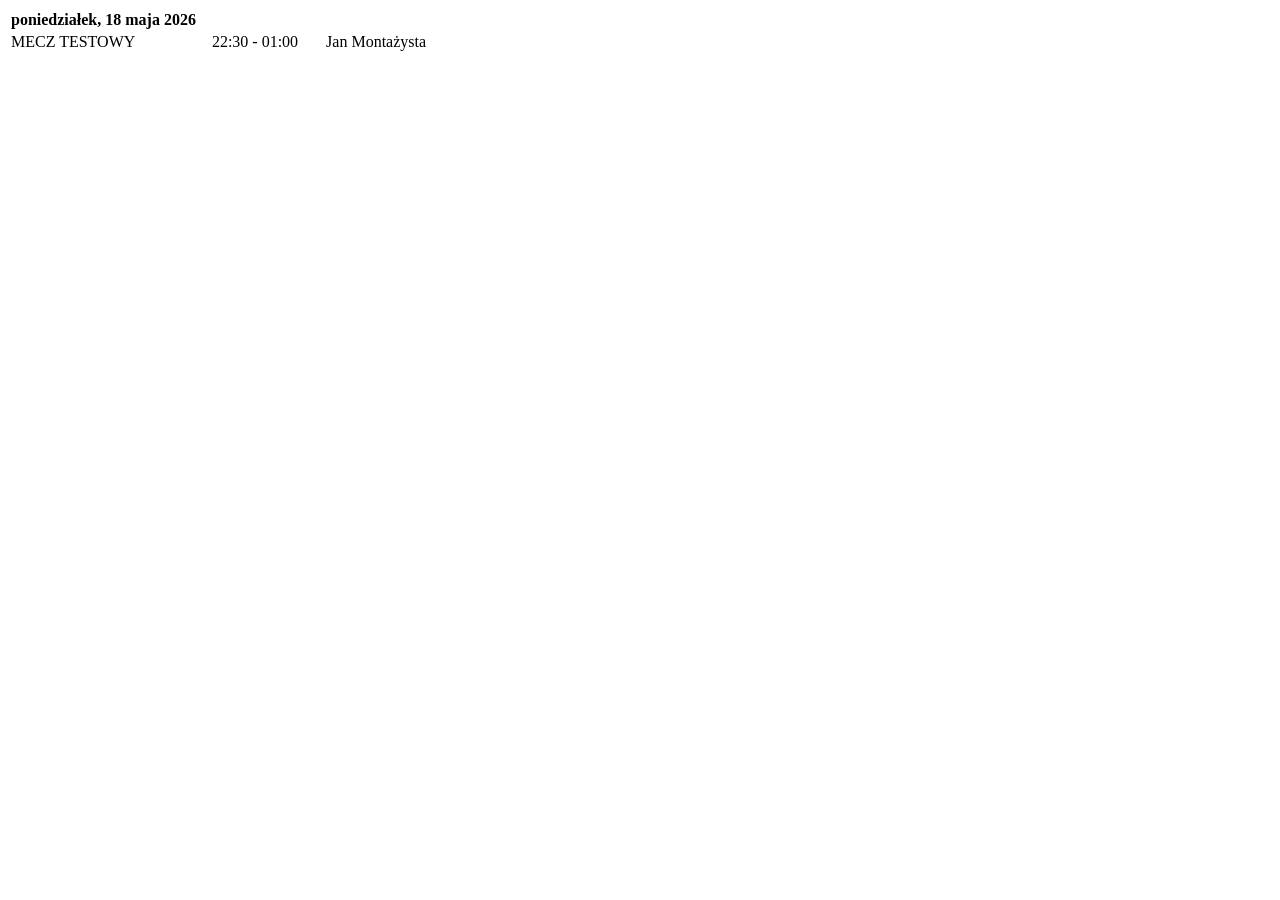
<file: tests/fixtures/general_schedule.html>
<!doctype html>
<html lang="pl">
<body>
<table>
    <tr>
        <th class="gpt-table-section-header">poniedziałek, 18 maja 2026</th>
    </tr>
    <tr>
        <td><span>MECZ TESTOWY</span></td>
        <td></td>
        <td></td>
        <td></td>
        <td><table><tr class="text-bold">22:30 - 01:00</tr></table></td>
        <td></td>
        <td></td>
        <td></td>
        <td></td>
        <td></td>
        <td></td>
        <td>Jan Montażysta</td>
    </tr>
</table>
</body>
</html>
</file>
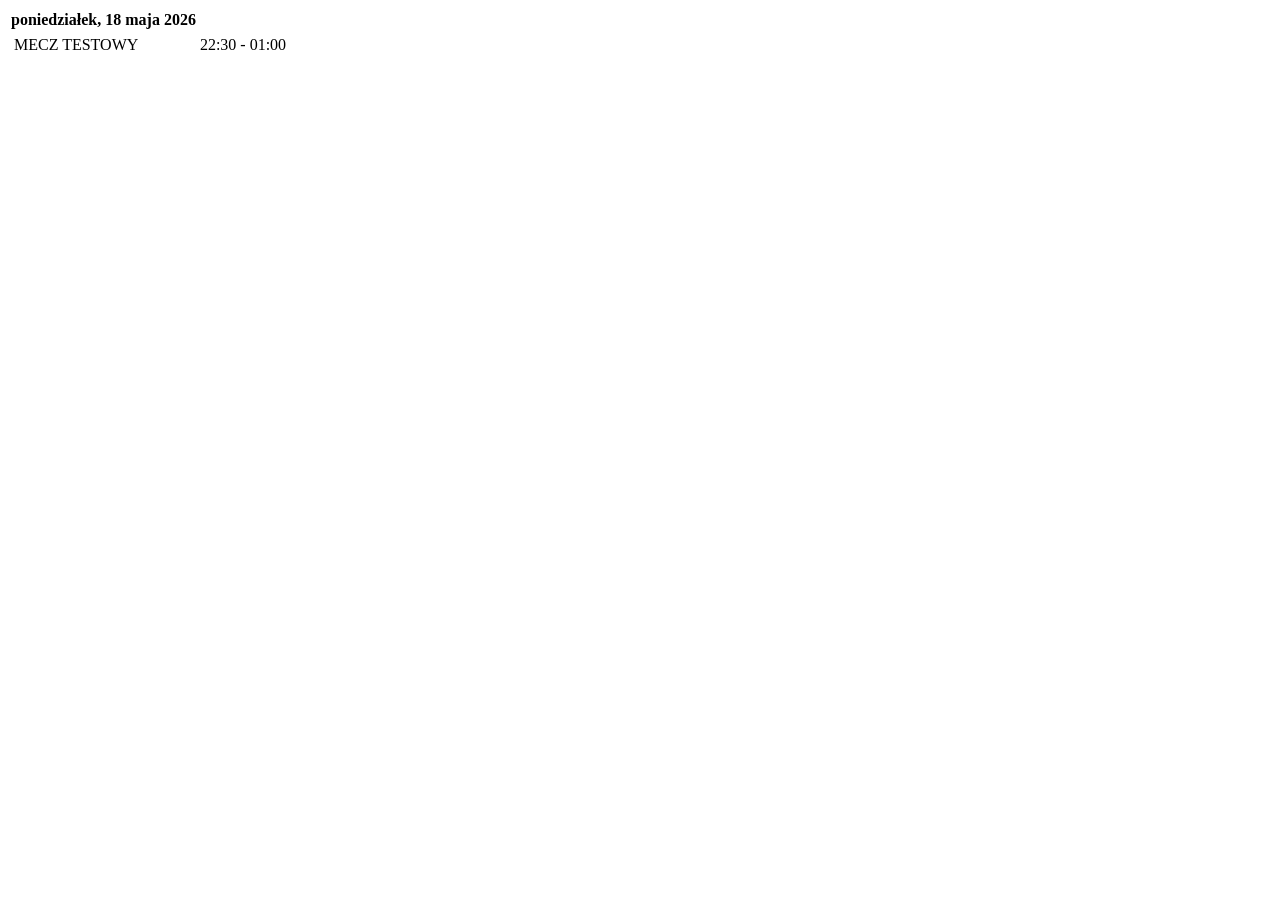
<file: tests/fixtures/personal_schedule.html>
<!doctype html>
<html lang="pl">
<body>
<table>
    <tr>
        <th class="gpt-table-section-header">poniedziałek, 18 maja 2026</th>
    </tr>
    <tr>
        <td>
            <table>
                <tr><td><span>MECZ TESTOWY</span></td></tr>
            </table>
        </td>
        <td><span class="text-bold">22:30 - 01:00</span></td>
    </tr>
</table>
</body>
</html>
</file>
